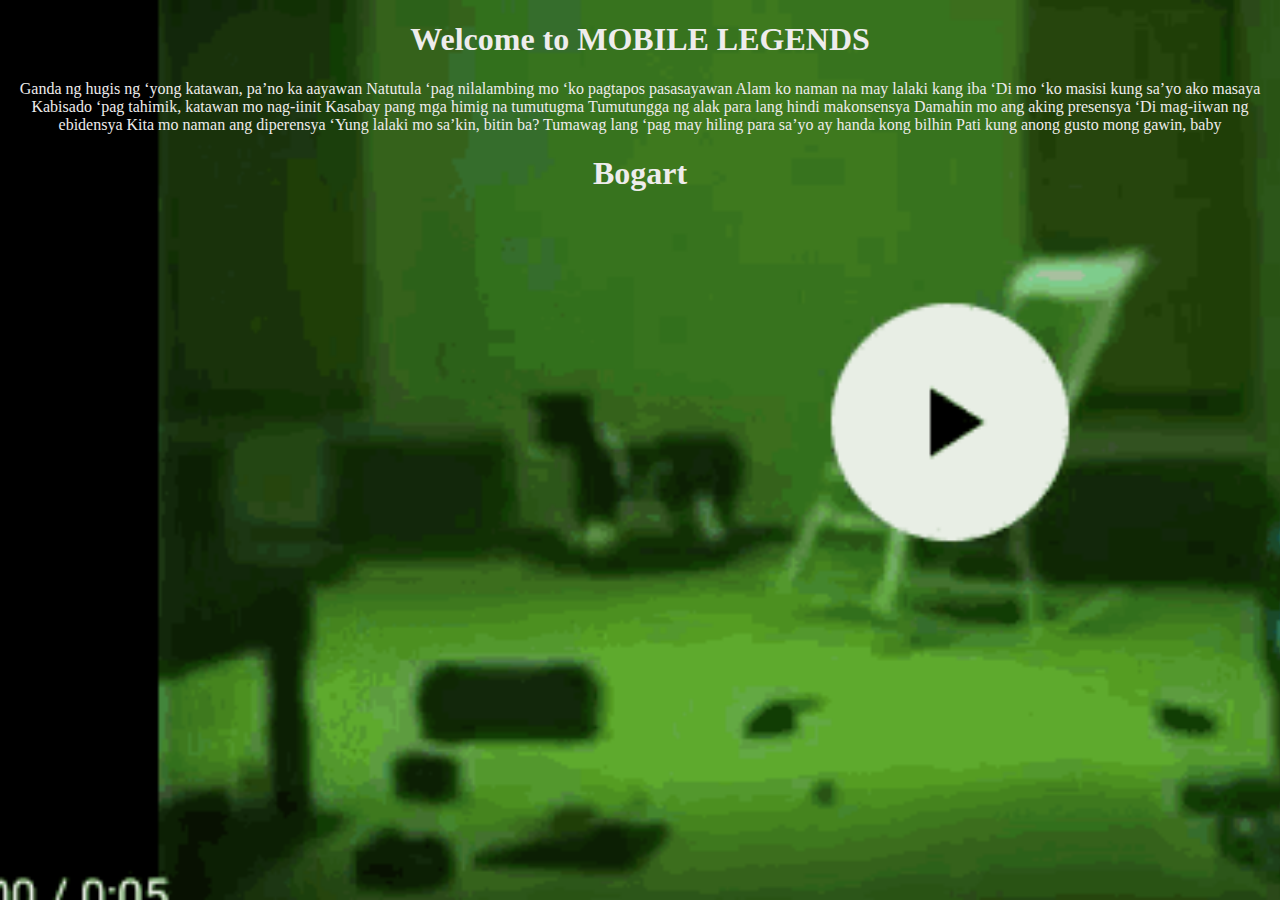
<file: index.html>
<!DOCTYPE html>
<html lang="en">
<head>
    <meta charset="UTF-8">
    <meta name="viewport" content="width=device-width, initial-scale=1.0">
    <title>dalepogi
    </title>
   <link rel="stylesheet" href="style.css">
</head>
<body>
    <h1>Welcome to MOBILE LEGENDS</h1>
    <p>Ganda ng hugis ng ‘yong katawan, pa’no ka aayawan
        Natutula ‘pag nilalambing mo ‘ko pagtapos pasasayawan
        Alam ko naman na may lalaki kang iba
        ‘Di mo ‘ko masisi kung sa’yo ako masaya
        Kabisado ‘pag tahimik, katawan mo nag-iinit
        Kasabay pang mga himig na tumutugma
        Tumutungga ng alak para lang hindi makonsensya
        Damahin mo ang aking presensya
        ‘Di mag-iiwan ng ebidensya
        Kita mo naman ang diperensya
        ‘Yung lalaki mo sa’kin, bitin ba?
        Tumawag lang ‘pag may hiling para sa’yo ay handa kong bilhin
        Pati kung anong gusto mong gawin, baby</p>
    <h1 class="big">Bogart</h1>
    

</body>
</html>
</file>
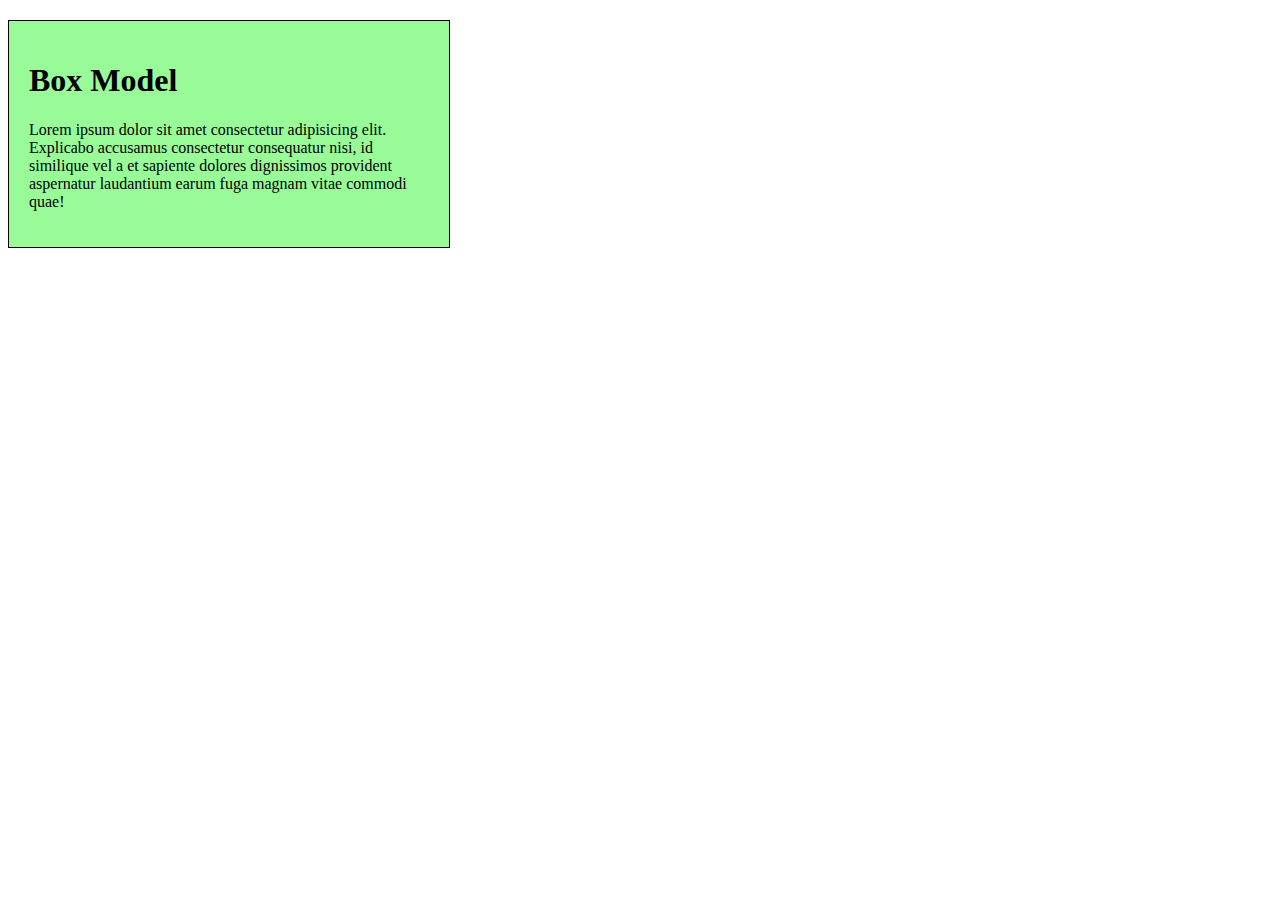
<file: boxmodel.html>
<!DOCTYPE html>
<html lang="en">
<head>

    <meta charset="UTF-8">
    <meta name="viewport" content="width=device-width, initial-scale=1.0">
    <title>Boxmodel</title>
    <style>
        .box-1{
            width: 400px;
            background-color: palegreen;
            border: 1px solid black;
            padding: 20px;
            margin-top: 20px;
        }
 
    </style>
</head>
<body>
    <div class="box-1">
        <h1>Box Model</h1>
        <p>Lorem ipsum dolor sit amet consectetur adipisicing elit. Explicabo accusamus consectetur consequatur nisi, id similique vel a et sapiente dolores dignissimos provident aspernatur laudantium earum fuga magnam vitae commodi quae!</p>
    </div>
</body>
</html>
</file>
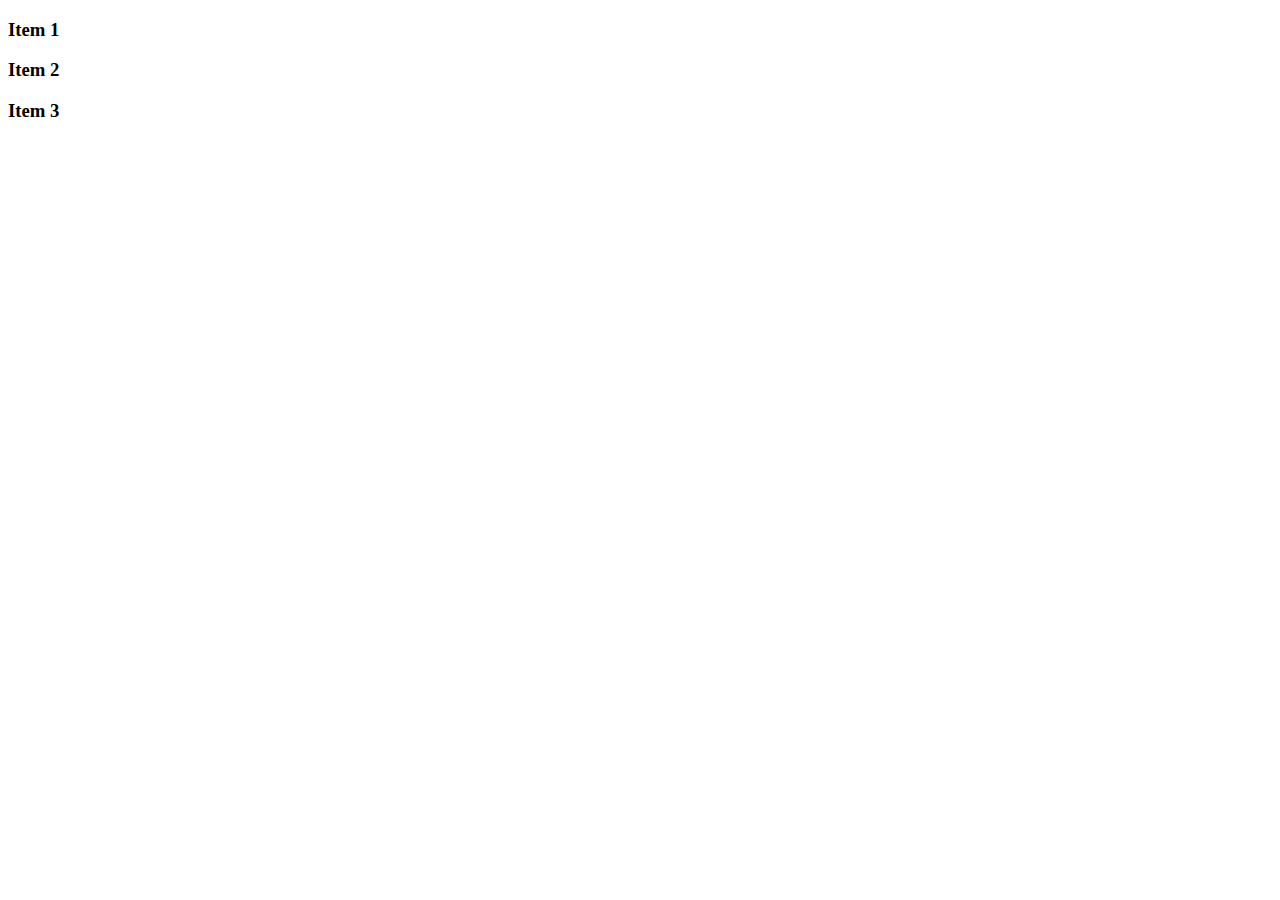
<file: flexbox.html>
<!DOCTYPE html>
<html lang="en">
<head>
    <meta charset="UTF-8">
    <meta name="viewport" content="width=, initial-scale=1.0">
    <title>Document</title>
     <link rel="stylesheet" href="flexbox.css">
</head>
<body>
   <main class="flex-container">
    <section class="flex-item"><h3>Item 1</h3></section>
    <section class="flex-item"><h3>Item 2</h3></section>
    <section class="flex-item"><h3>Item 3</h3></section>
   </main>
</body>
</html>
</file>
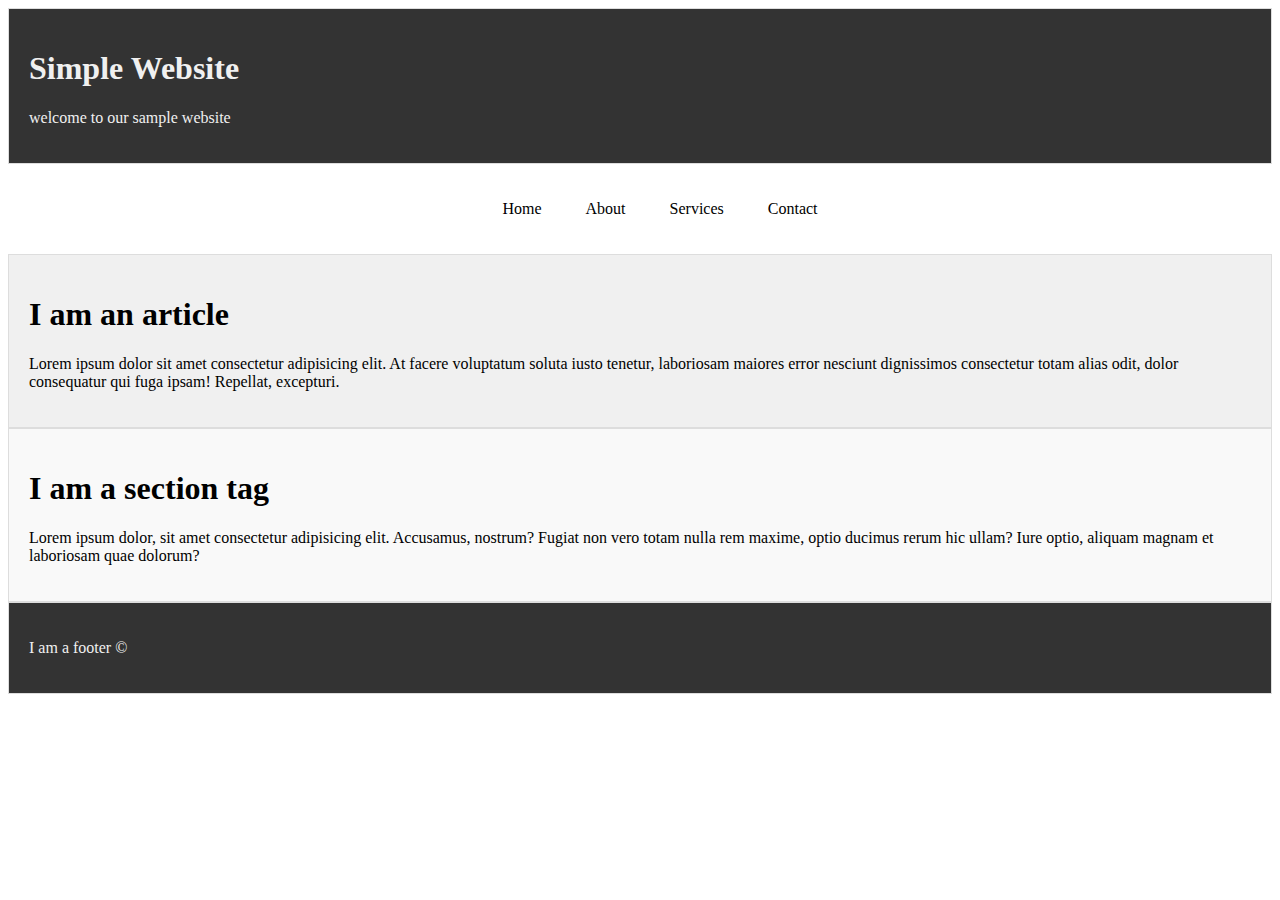
<file: symantic.html>
<!DOCTYPE html>
<html lang="en">
<head>
    <meta charset="UTF-8">
    <meta name="viewport" content="width=device-width, initial-scale=1.0">
    <title>Document</title>
    <link rel="stylesheet" href="style2.css">
</head>
<body>
    <header>
        <h1>Simple Website</h1>
        <p>welcome to our sample website</p>
    </header>
  
<nav>
    <ul>
        <li><a href="#">Home</a></li>
        <li><a href="#">About</a></li>
        <li><a href="#">Services</a></li>
        <li><a href="#">Contact</a></li>
    </ul>
</nav>


<main>
    <article>
        <h1>I am an article</h1>
        <p>Lorem ipsum dolor sit amet consectetur adipisicing elit. At facere voluptatum soluta iusto tenetur, laboriosam maiores error nesciunt dignissimos consectetur totam alias odit, dolor consequatur qui fuga ipsam! Repellat, excepturi.</p>
    </article>
 
    <section>
        <h1>I am a section tag</h1>
        <p>Lorem ipsum dolor, sit amet consectetur adipisicing elit. Accusamus, nostrum? Fugiat non vero totam nulla rem maxime, optio ducimus rerum hic ullam? Iure optio, aliquam magnam et laboriosam quae dolorum?</p>
    </section>
</main>
<footer>
    <p>I am a footer &copy;</p>
</footer>
</body>
</html>
</file>
<file: style.css>
h1, p, a{
    color:rgb(238, 236, 236);
    text-align: center;
}


.big{
    background-color:;
}

body{
    background-image: url(./scary-horror-prank.gif);
    background-repeat: no-repeat;
    background-size: 1900px;
}
</file>
<file: flexbox.css>
.flexcontainer{
    width: 1000px;
    height: auto;
    border: 5px;
    padding: 20px;
}

.flexitem{
    width: 200px;
    height: 200px;
    border: 5px;\
}
</file>
<file: style2.css>
header, nav, article, section, footer{
    border: 1px solid #ddd;
    padding: 20px;
}

header, footer{
    background-color: #333;
    color: #f0f0f0;
}

nav{
    border: 1px #f0f0f0;
}

article{
    background-color: #f0f0f0;
}

section{
    background-color: #f9f9f9;
}

nav ul li a{
    text-decoration: none;
    color: #000;
    padding: 20px;
}

nav ul li a:hover{
    background-color: antiquewhite;

}

nav ul li{
    display: inline;
}

nav ul{
    text-align: center;
}
</file>
